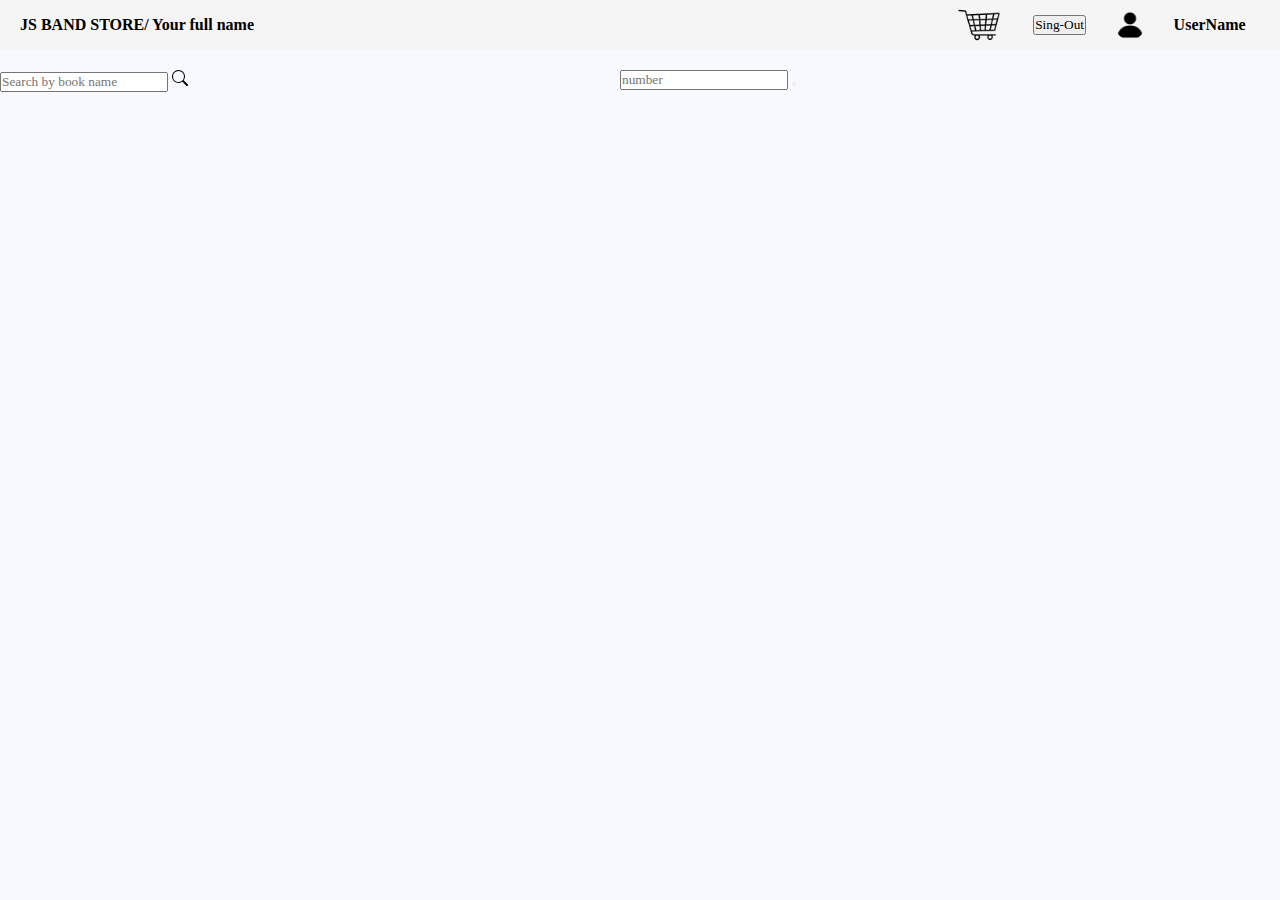
<file: book-list/index.html>
<!DOCTYPE html>
<html lang="en">
  <head>
    <meta charset="UTF-8" />
    <meta http-equiv="X-UA-Compatible" content="IE=edge" />
    <meta name="viewport" content="width=device-width, initial-scale=1.0" />
    <title>Document</title>
    <!-- CSS only -->
    <link
      href="https://cdn.jsdelivr.net/npm/bootstrap@5.2.2/dist/css/bootstrap.min.css"
      rel="stylesheet"
      integrity="sha384-Zenh87qX5JnK2Jl0vWa8Ck2rdkQ2Bzep5IDxbcnCeuOxjzrPF/et3URy9Bv1WTRi"
      crossorigin="anonymous"
    />
    <link rel="stylesheet" href="styles.css" />
  </head>
  <body>
    <nav class="nav">
      <div>JS BAND STORE/ Your full name</div>
      <div class="div-header">
        <img
          class="basket-image"
          src="/img/images-20221019T182003Z-001/images/34.png"
          alt=""
        />
        <button class="btn btn-dark button-basket">Sing-Out</button>
        <img
          class="user-img"
          src="/img/images-20221019T182003Z-001/images/1.png"
          alt=""
        />
        <div>UserName</div>
      </div>
    </nav>
    <div class="wrapper">
      <div class="input-group mb-3 input-search">
        <input
          type="text"
          class="form-control"
          placeholder="Search by book name"
          aria-label="Username"
          aria-describedby="basic-addon1"
        />
        <span class="input-group-text" id="basic-addon1"
          ><img src="/img/Icon/search (1).svg" alt=""
        /></span>
      </div>
      <div class="input-group mb-3 input-prise">
        <input
          type="number"
          class="form-control"
          aria-label="Text input with dropdown button"
          placeholder="number"
        />
        <button
          class="btn btn-outline-secondary dropdown-toggle"
          type="button"
          data-bs-toggle="dropdown"
          aria-expanded="false"
        ></button>
      </div>
    </div>
    <div class="wrapper-cards">
      <!-- <section class="books">
        <img
          src="https://courses.prometheus.org.ua/asset-v1:Ciklum+FEB101+2022_T3+type@asset+block@learning_react_2nd_edition.jpg"
          alt=""
        />
        <h5 class="book-name">name:</h5>
        <h5 class="book-author">author:</h5>
        <div class="price-button-view">
          <h5 class="price">price: 100$</h5>
          <button type="button" class="btn btn-dark view-more">View</button>
        </div>
      </section> -->
    </div>

    <script src="main.js"></script>
  </body>
</html>
</file>
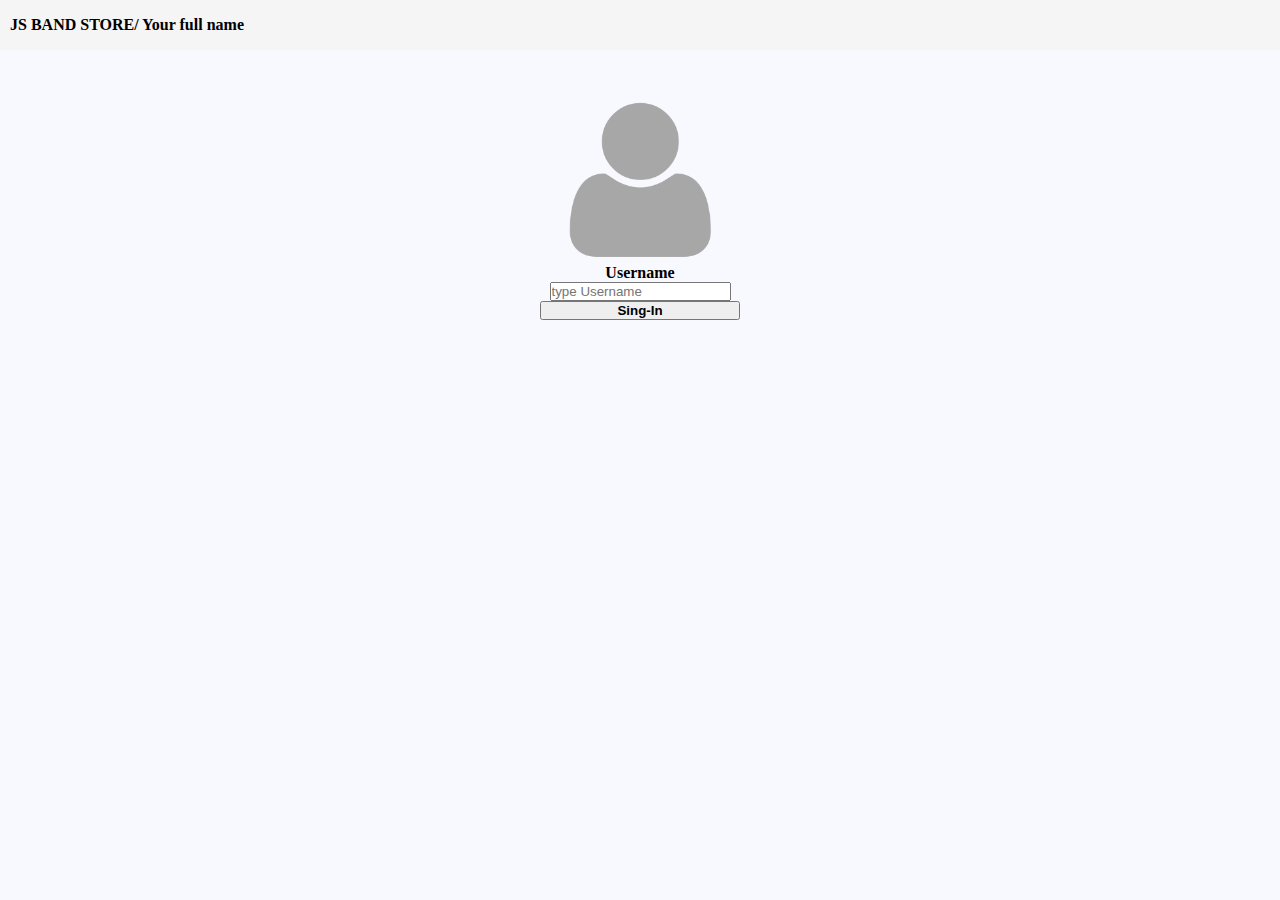
<file: signin/index.html>
<!DOCTYPE html>
<html lang="en">
  <head>
    <meta charset="UTF-8" />
    <meta http-equiv="X-UA-Compatible" content="IE=edge" />
    <meta name="viewport" content="width=device-width, initial-scale=1.0" />
    <title>Document</title>
    <!-- CSS only -->
    <link
      href="https://cdn.jsdelivr.net/npm/bootstrap@5.2.2/dist/css/bootstrap.min.css"
      rel="stylesheet"
      integrity="sha384-Zenh87qX5JnK2Jl0vWa8Ck2rdkQ2Bzep5IDxbcnCeuOxjzrPF/et3URy9Bv1WTRi"
      crossorigin="anonymous"
    />
    <link rel="stylesheet" href="test.css" />
  </head>
  <body>
    <div class="wrapper">
      <nav class="header-store">
        <p>JS BAND STORE/ Your full name</p>
      </nav>
      <div class="parent-container">
        <div class="child-container">
          <img
            class="user-img"
            src="../img/images-20221019T182003Z-001/images/avatar.png"
            alt=""
          />
          <div class="mb-3 first-form">
            <label for="user_id" class="form-label user-form">Username</label>
            <input
              type="text"
              class="form-control"
              name=""
              id="user_id"
              aria-describedby="helpId"
              placeholder="type Username"
            />
          </div>
          <button type="button" class="btn btn-primary first-button">
            Sing-In
          </button>
        </div>
      </div>
    </div>
  </body>
</html>
</file>
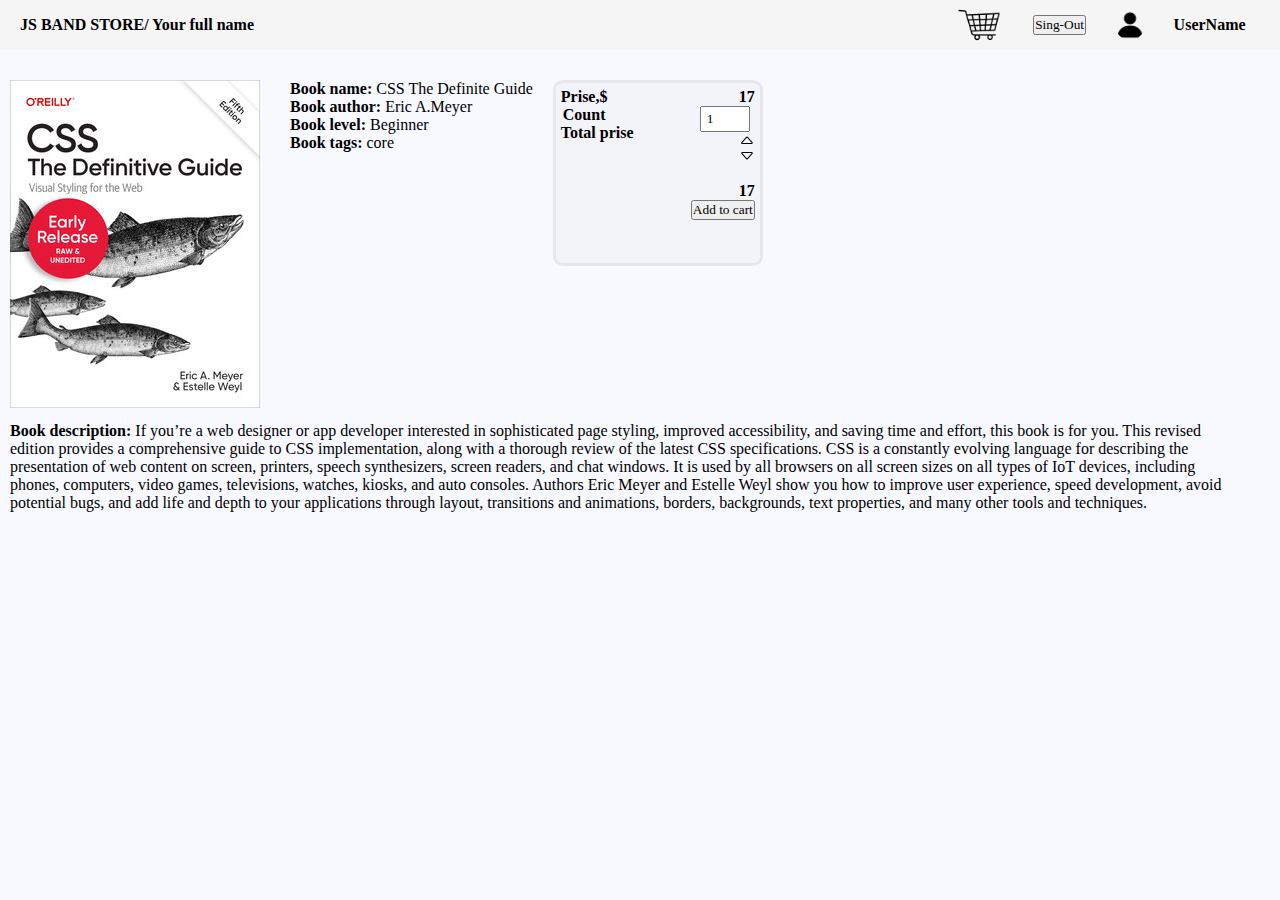
<file: specific-book/index.html>
<!DOCTYPE html>
<html lang="en">
  <head>
    <meta charset="UTF-8" />
    <meta http-equiv="X-UA-Compatible" content="IE=edge" />
    <meta name="viewport" content="width=device-width, initial-scale=1.0" />
    <title>Document</title>
    <link
      href="https://cdn.jsdelivr.net/npm/bootstrap@5.2.2/dist/css/bootstrap.min.css"
      rel="stylesheet"
      integrity="sha384-Zenh87qX5JnK2Jl0vWa8Ck2rdkQ2Bzep5IDxbcnCeuOxjzrPF/et3URy9Bv1WTRi"
      crossorigin="anonymous"
    />
    <link rel="stylesheet" href="styles.css" />
  </head>
  <body>
    <nav class="nav">
      <div>JS BAND STORE/ Your full name</div>
      <div class="div-header">
        <img
          class="basket-image"
          src="/img/images-20221019T182003Z-001/images/34.png"
          alt=""
        />
        <button class="btn btn-primary button-basket">Sing-Out</button>
        <img
          class="user-img"
          src="/img/images-20221019T182003Z-001/images/1.png"
          alt=""
        />
        <div>UserName</div>
      </div>
    </nav>
    <div class="parent-wrapper">
      <div class="img-wrapper first">
        <img
          class="img"
          src="/img/book_images/books/css_the_definitive_guide_5th_edition.jpg"
          alt=""
        />
      </div>
      <div class="second">
        <p><b>Book name:</b> CSS The Definite Guide</p>
        <p><b>Book author:</b> Eric A.Meyer</p>
        <p><b>Book level:</b> Beginner</p>
        <p><b>Book tags:</b> core</p>
      </div>
      <form class="wrapper-form third">
        <div class="first-penal">
          <p>Prise,$</p>
          <label for="count">Count</label>
          <p>Total prise</p>
        </div>
        <div class="second-penal">
          <p class="prise">17</p>
          <form class="d-flex">
            <div class="col">
              <div class="input-group mb-3">
                <input
                  id="input-count"
                  value="1"
                  min="1"
                  max="42"
                  type="number"
                  class="form-control custom-input"
                  placeholder="1"
                  aria-label="1"
                  aria-describedby="basic-addon2"
                />
                <span class="input-group-text custom-span" id="basic-addon2"
                  ><div class="svg-wrapper">
                    <img
                      class="img-svg-up"
                      src="/img/images-20221019T182003Z-001/images/caret-up.svg"
                      alt=""
                    />
                    <img
                      class="img-svg-down"
                      src="/img/images-20221019T182003Z-001/images/caret-down.svg"
                      alt=""
                    /></div
                ></span>
              </div>
            </div>
          </form>
          <p class="total-prise">17</p>
          <button type="submit" class="btn btn-primary my-button-style">
            Add to cart
          </button>
        </div>
      </form>
      <p class="description">
        <b>Book description:</b> If you’re a web designer or app developer
        interested in sophisticated page styling, improved accessibility, and
        saving time and effort, this book is for you. This revised edition
        provides a comprehensive guide to CSS implementation, along with a
        thorough review of the latest CSS specifications. CSS is a constantly
        evolving language for describing the presentation of web content on
        screen, printers, speech synthesizers, screen readers, and chat windows.
        It is used by all browsers on all screen sizes on all types of IoT
        devices, including phones, computers, video games, televisions, watches,
        kiosks, and auto consoles. Authors Eric Meyer and Estelle Weyl show you
        how to improve user experience, speed development, avoid potential bugs,
        and add life and depth to your applications through layout, transitions
        and animations, borders, backgrounds, text properties, and many other
        tools and techniques.
      </p>
    </div>
    <script src="main.js"></script>
  </body>
</html>
</file>
<file: book-list/styles.css>
[type="number"]::-webkit-outer-spin-button,
[type="number"]::-webkit-inner-spin-button {
  -webkit-appearance: none;
  margin: 0;
}
* {
  box-sizing: border-box;
  margin: 0px;
  padding: 0px;
  font-family: Cambria, Cochin, Georgia, Times, "Times New Roman", serif;
}
body {
  background-color: ghostwhite;
  padding: 0px;
}
.nav {
  background-color: whitesmoke;
  font-weight: bold;
  color: black;
  display: flex;
  align-items: center;
  justify-content: space-between;
  /* border-top: 1px solid #44000a;
  border-bottom: 1px solid #44000a; */
  height: 50px;
  flex-wrap: wrap;
  padding-left: 20px;
  padding-right: 20px;
}
.div-header {
  display: flex;
  align-items: center;
  justify-content: space-around;
  width: 320px;
}
.wrapper {
  display: flex;
}
.basket-image {
  width: 50px;
  height: 50px;
}
.user-img {
  width: 30px;
  height: 30px;
  border-radius: 100%;
}
.input-search {
  width: 600px;
  margin-top: 20px;
}
.input-prise {
  width: 400px;
  margin-top: 20px;
  margin-left: 20px;
}
.wrapper-cards {
  display: flex;
  flex-wrap: wrap;
}
.wrapper-cards .books {
  width: 255px;
  min-height: 450px;
  border: solid 3px rgba(0, 0, 0, 0.033);
  margin-right: 35px;
  margin-top: 20px;
}
.wrapper-cards .books .book-name {
  font-weight: 700;
}

.wrapper-cards .price-button-view {
  display: flex;
  justify-content: space-between;
  margin-right: 10px;
}
.wrapper-cards .price-button-view .view-more {
  width: 80px;
}
</file>
<file: signin/test.css>
* {
  box-sizing: border-box;
  margin: 0px;
  padding: 0px;
}
.wrapper {
  background-color: ghostwhite;
  background-position: center center;
  background-size: cover;
  height: 100vh;
}
.parent-container {
  display: flex;
  justify-content: center;
  margin-top: 50px;
}
.child-container {
  align-self: center;
  text-align: center;
}
.user-img {
  width: 160px;
  height: 160px;
}
.header-store {
  font-weight: bold;
  background-color: whitesmoke;
  color: black;
  display: flex;
  align-items: center;
  justify-content: space-between;
  /* border-top: 1px solid #44000a;
  border-bottom: 1px solid #44000a; */
  height: 50px;
}
.header-store p {
  margin: 0px;
  padding-left: 10px;
  font-weight: bold;
}
.user-form {
  font-weight: bold;
}
.first-form {
  width: 200px;
}
.first-button {
  width: 200px;
  font-weight: bold;
}
@media (max-width: 320px) {
  .parent-container {
    margin: 8px;
    display: block;
    align-content: stretch;
  }
  .user-img {
    width: 200px;
    height: 200px;
  }
  .first-form {
    width: 100%;
  }
  .first-button {
    width: 100%;
    font-weight: bold;
  }
  .form-control {
    width: 100%;
  }
  .form-label {
    margin-bottom: 0.5rem;
    width: auto;
  }
}
</file>
<file: specific-book/styles.css>
[type="number"]::-webkit-outer-spin-button,
[type="number"]::-webkit-inner-spin-button {
  -webkit-appearance: none;
  margin: 0;
}
* {
  box-sizing: border-box;
  margin: 0px;
  padding: 0px;
  font-family: Cambria, Cochin, Georgia, Times, "Times New Roman", serif;
}
body {
  background-color: ghostwhite;
  padding: 0px;
}
/* .my-button-style,
.button-basket {
  text-decoration: none;
  background-image: linear-gradient(currentColor, currentColor);
  background-position: 0% 100%;
  background-repeat: no-repeat;
  background-size: 0% 2px;
  transition: background-size 0.3s;
}
.my-button-style:hover {
  background-size: 100% 2px;
}
.button-basket:hover {
  background-size: 100% 2px;
} */
.wrapper-form label {
  margin: 0px 2px 16px;
}
.nav {
  background-color: whitesmoke;
  font-weight: bold;
  color: black;
  display: flex;
  align-items: center;
  justify-content: space-between;
  /* border-top: 1px solid #44000a;
  border-bottom: 1px solid #44000a; */
  height: 50px;
  flex-wrap: wrap;
  padding-left: 20px;
  padding-right: 20px;
}
.div-header {
  display: flex;
  align-items: center;
  justify-content: space-around;
  width: 320px;
}
.basket-image {
  width: 50px;
  height: 50px;
}
.user-img {
  width: 30px;
  height: 30px;
  border-radius: 100%;
}

.parent-wrapper {
  display: flex;
  flex-wrap: wrap;
  margin-top: 20px;
  font-size: 16px;
}

.first,
.second,
.third {
  margin: 10px;
}

.second {
  height: auto;
}
.img-wrapper {
  width: 260px;
}
.img {
  width: 250px;
}
.description {
  margin-right: 50px;
  padding-left: 10px;
}
.wrapper-form {
  display: flex;
  justify-content: space-between;
  width: 210px;
  height: 186px;
  font-weight: bold;
  padding: 5px;
  border-radius: 5%;
  background-color: rgba(208, 208, 208, 0.1);
  border: 3px solid rgba(0, 0, 0, 0.055);
  color: black;
}

.custom-input {
  padding: 5px;
  height: 26px;
  width: 50px;
}
.custom-span {
  padding: 5px;
  height: 26px;
}
.svg-wrapper {
  display: flex;
  flex-direction: column;
  align-items: flex-end;
}
.img-svg-up {
  width: 16px;
  height: 16px;
}
.img-svg-down {
  width: 16px;
  height: 16px;
}
.first-penal {
  width: auto;
}
.second-penal {
  text-align: right;
  width: 102px;
}

@media (max-width: 607px) {
  .nav {
    height: auto;
    padding: 2px;
  }
}
</file>
